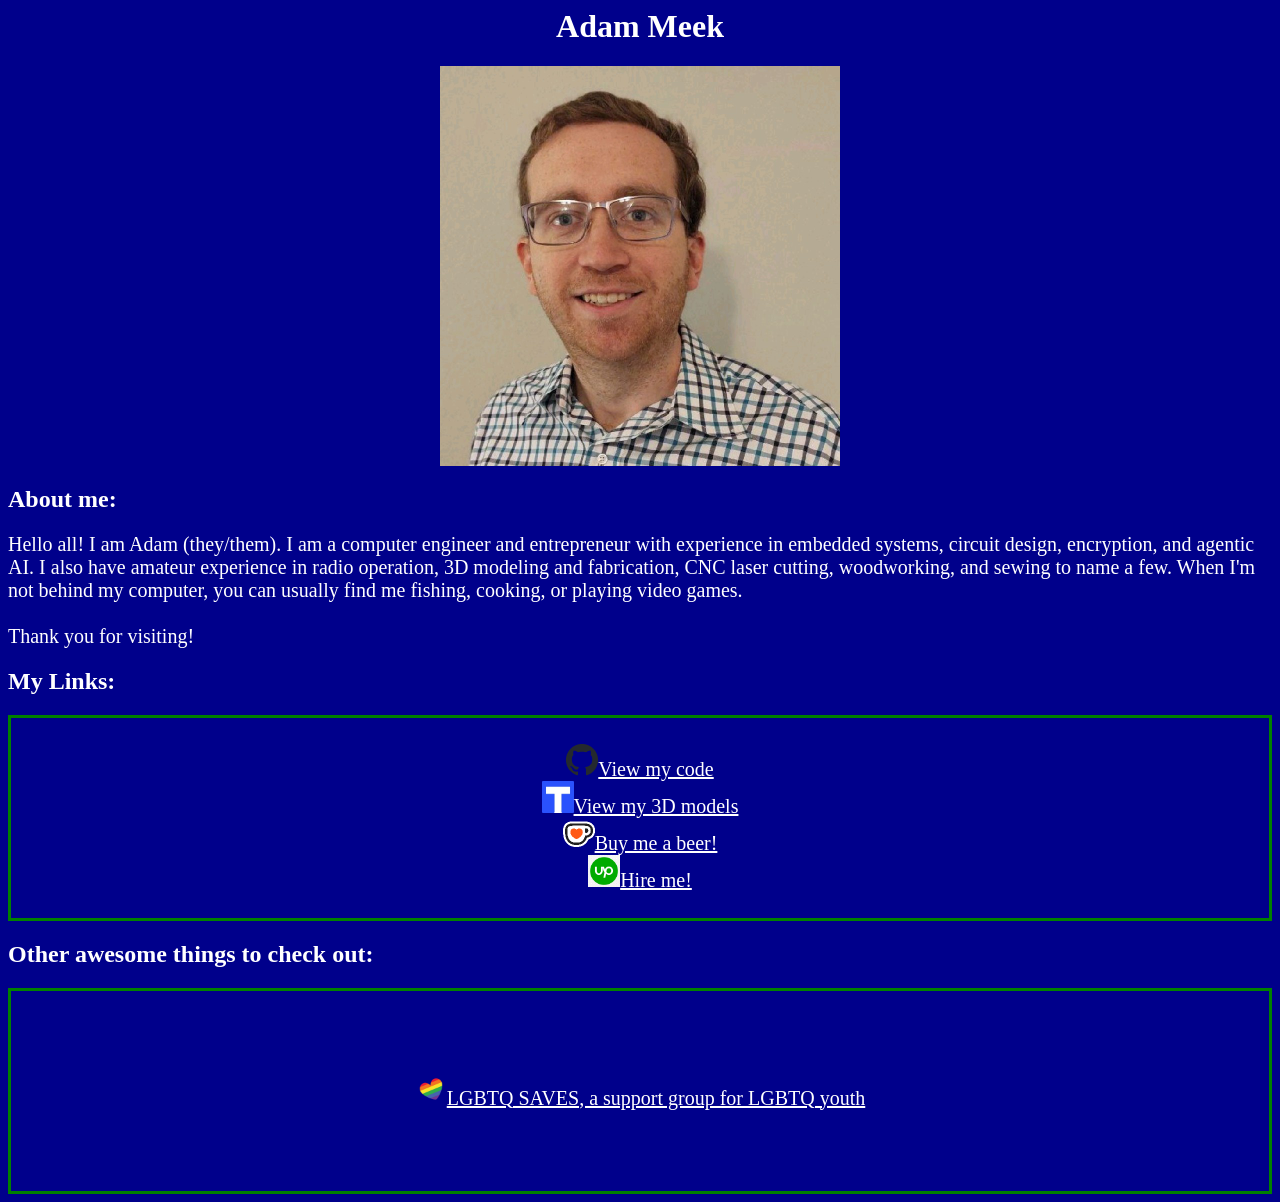
<file: index.html>
<html>
<head>
  <title>Adam Meek</title>
  <link rel="icon" type="image/png" href="images/favicon.png">
  <link rel="stylesheet" href="default.css">
  <style>
    h1 {
      color: white;
      text-align: center;
    }

    .links {
      display: flex;
      flex-direction: column;
      justify-content: center;
      align-items: center;
      height: 200px;
      border: 3px solid green; 
    }

    .headshot {
      display: flex;
      flex-direction: column;
      justify-content: center;
      align-items: center;
    }

</style>
</head>
<body>
  <h1> Adam Meek </h1>
  <div class="headshot"><img src="images/boom_headshot.jpg" alt="My Face" style="width:400px;height:400px;"></div>
  <h2>About me:</h2>
  <p>
    Hello all! I am Adam (they/them). I am a computer engineer and entrepreneur with experience
    in embedded systems, circuit design, encryption, and agentic AI. I also have amateur experience in
    radio operation, 3D modeling and fabrication, CNC laser cutting, woodworking, and sewing to name a few. 
    When I'm not behind my computer, you can usually find me fishing, cooking, or playing video games.
    <br>
    <br>
    Thank you for visiting! 
  </p>
  <h2>My Links:</h2>
  <div class="links">
    <div><img src="images/github.png" alt="GitHub" style="width:32px;height:32px;"><a href="https://github.com/adamwmeek">View my code</a></div>
    <div><img src="images/thingiverse.png" alt="Thingiverse" style="width:32px;height:32px;"><a href="https://www.thingiverse.com/neobyte/designs">View my 3D models</a></div>
    <div><img src="images/ko-fi.png" alt="Ko-Fi" style="width:32px;height:32px;"><a href="https://ko-fi.com/adamwmeek">Buy me a beer!</a></div>
    <div><img src="images/upwork.png" alt="Ko-Fi" style="width:32px;height:32px;"><a href="https://www.upwork.com/freelancers/~01b30cf15924b5e806">Hire me!</a></div>
  </div>
  <h2>Other awesome things to check out:</h2>
  <div class="links">
    <div><img src="images/saves.png" alt="SAVES" style="width:32px;height:32px;"><a href="https://www.lgbtqsaves.org/">LGBTQ SAVES, a support group for LGBTQ youth</a></div>
  </body>
  </div>
  
 </html>
</file>
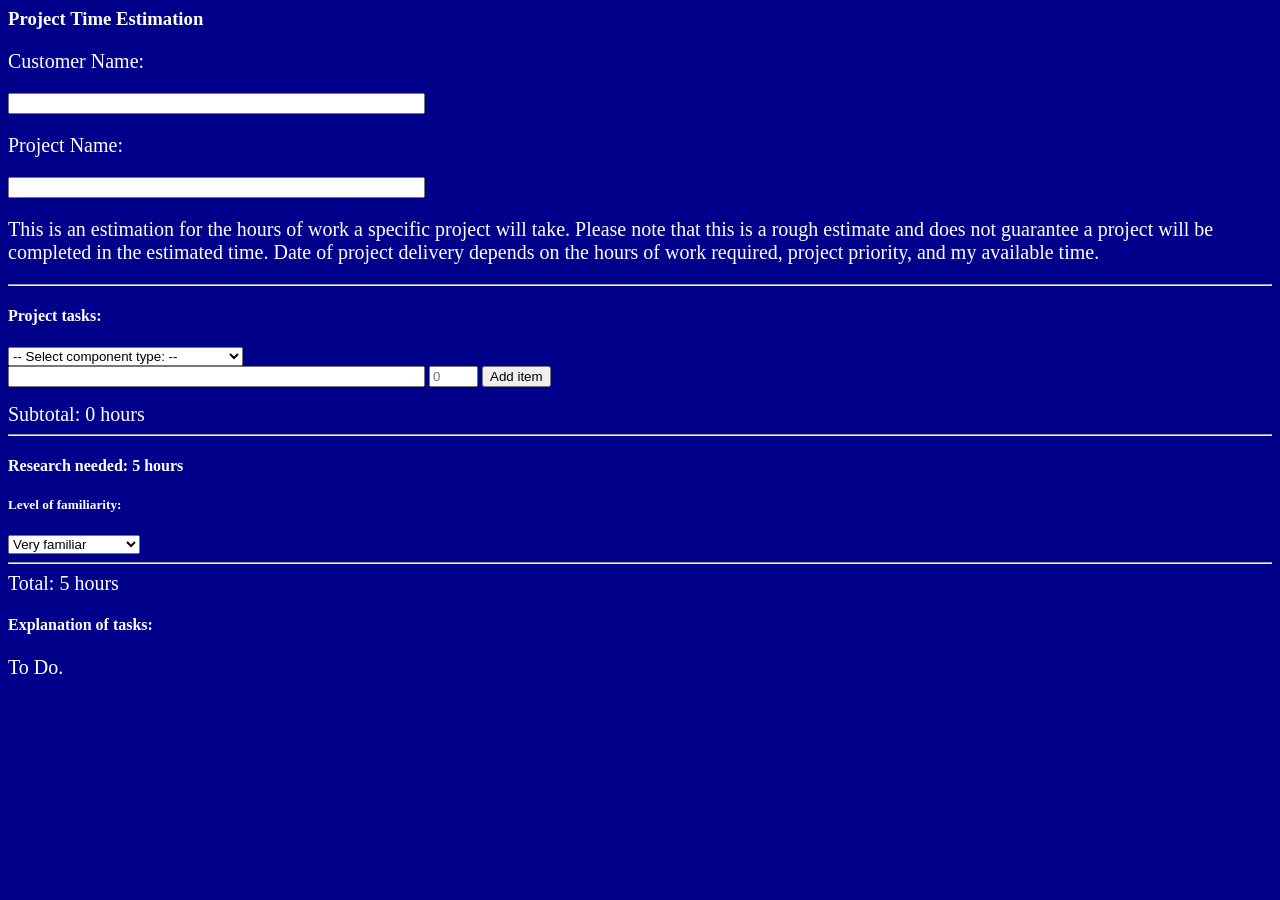
<file: estimator.html>
<html>
    <head>
        <title>Project Time Estimator</title>
        <link rel="icon" type="image/png" href="images/favicon.png">
        <link rel="stylesheet" href="default.css">
        <script src="estimator.js" defer></script>
        <style>
            @media print { button, .hide { display: none; } }

            @media print {
                .page-break {
                    break-after: page;
                    page-break-after: always; /* legacy browser support */
                    }
                }

            .inline { 
                display: inline; 
                color: white;
                font-family: verdana;
                font-size: 20px;
            }
        </style>
    </head>
    <body>
        <h3>Project Time Estimation</h3>
        <p id="custNameOut">Customer Name:</p><input id="custName" class="hide" size="50">
        <p id="projNameOut">Project Name:</p><input id="projName"  class="hide" size="50">
        <p>
            This is an estimation for the hours of work a specific project will take. Please note that this is a rough
            estimate and does not guarantee a project will be completed in the estimated time. Date of project 
            delivery depends on the hours of work required, project priority, and my available time.
        </p>
        <hr />
        <h4>Project tasks:</h4>
            <div class="hide">
            <select id="comps">
                <option selected="selected" value="0" disabled>-- Select component type: --</option>
                <option value="5"  label="Single file python script">Single file python script</option>
                <option value="10" label="Basic Embedded System">Basic Embedded System</option>
                <option value="20" label="Embedded System with radio">Embedded System with radio</option>

                <option value="15" label="Basic Raspberry Pi">Basic Raspberry Pi</option>

                <option value="15" label="Single page website with JavaScript">Single page website with JavaScript</option>
                <option value="5"  label="Additional website page">Additional website page</option>

                <option value="20" label="Database setup/maintenance">Database setup/maintenance</option>
                <option value="20" label="Dockerization of existing website">Dockerization of existing website</option>
                <option value="20" label="Server configuration">Server configuration</option>

                <option value="30" label="Single task AI agent">Single task AI agent</option>
                <option value="10" label="Additional tool for agent">Additional tool for agent</option>

                <option value="40" label="C# Project">C# Project</option>
                <option value="10" label="C# Single UI page">C# Single UI page</option>
            </select>
            </div>
            <div class="hide">
                <input id="nameInput" size="50">
                <input id="hoursInput" size="4" placeholder="0">
                <button onclick="addItem()">Add item</button>
            </div>
            <div>
                <ul id="itemList"></ul>
                <p class="inline">Subtotal: </p><p class="inline" id="subTotal">0</p><p class="inline"> hours</p>
            </div>
            <hr />
        <h4 id="researchTime">Research needed: 5 hours</h4>
        <div class="hide">
            <h5>Level of familiarity:</h5>
            <select id="research">
                <option value="0">None needed</option>
                <option selected="selected" value="5">Very familiar</option>
                <option value="10">Somewhat familiar</option>
                <option value="20">Heard of it</option>
                <option value="40">Unknown to me</option>
            </select>
        </div>
        <hr />
        <p class="inline">Total: </p><p class="inline" id="total">5</p><p class="inline"> hours</p>
        <div class="page-break"></div>
        <div>
            <h4>Explanation of tasks:</h4>
            <p>
            <!--
                - [ ] Single file python script - 5 hrs
                - [ ] Basic Embedded System  - 10 hrs
                - [ ] Embedded System with radio - 20 hrs
                - [ ] Basic Raspberry Pi - 15 hrs
                - [ ] Single page website with JavaScript - 15 hrs
                - [ ] Additional website page - 5 hrs
                - [ ] Database setup/maintenance  - 20 hrs
                - [ ] Server configuration - 20 hrs
                - [ ] Single task AI agent - 30 hrs
                - [ ] Additional tool for agent - 10 hrs
                - [ ] C# Project - 40 hrs
                - [ ] C# Single UI page - 10 hrs
            -->
            To Do.
            </p>
        </div>
    </body>
</html>
</file>
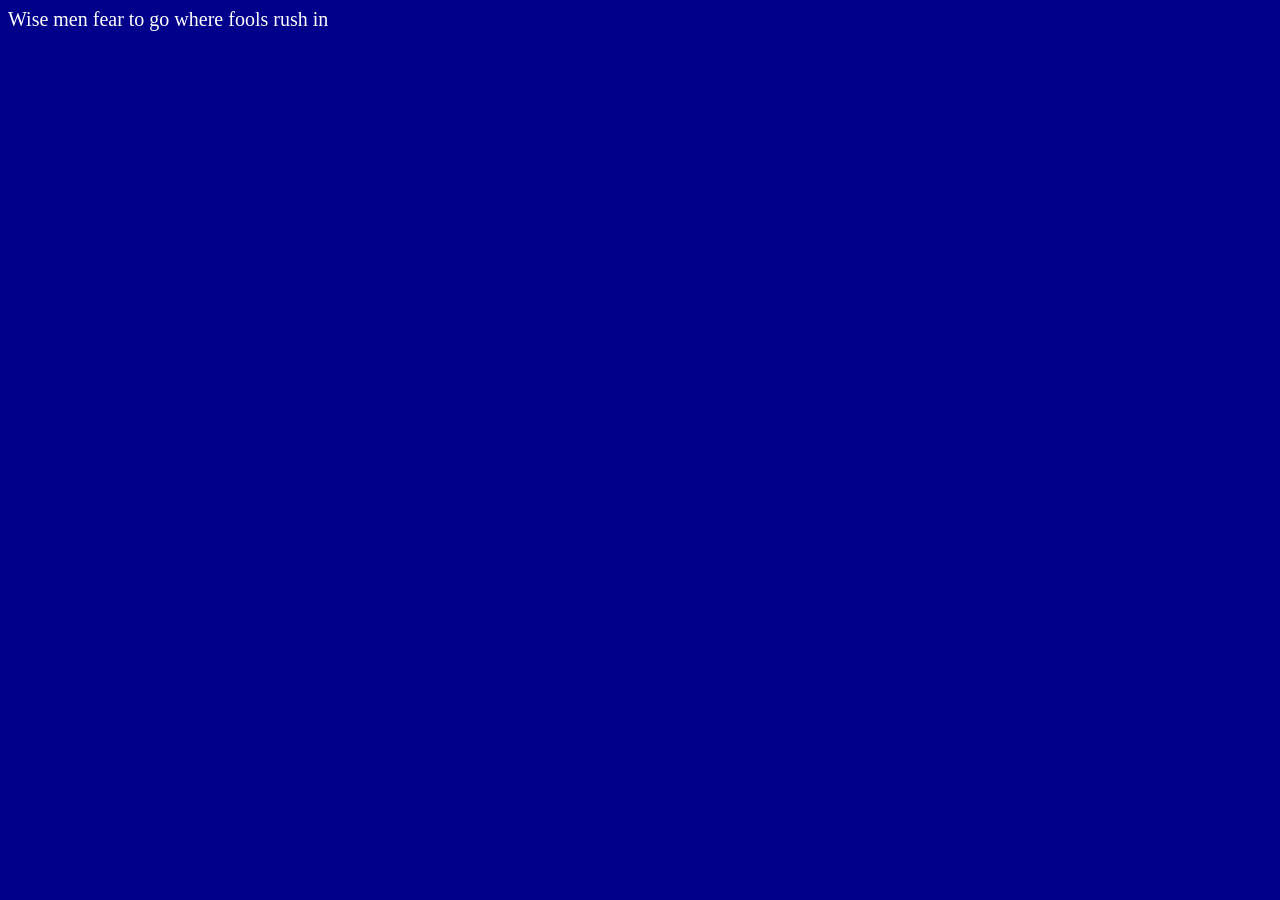
<file: template.html>
<html>
    <head>
    <title>Template</title>
    <link rel="icon" type="image/png" href="images/favicon.png">
    <link rel="stylesheet" href="default.css">
    <!-- Page specific style modifications below -->
    <style>

    </style>
    <!-- Uncomment below to add JS to page -->
    <!-- <script src="template.js" defer></script> -->
    </head>
    <body>
        <p>Wise men fear to go where fools rush in</p>
    </body>
</html>
</file>
<file: default.css>
body {
    background-color: darkblue;
}

h1, h2, h3, h4, h5, li {
    color: white;
    font-family: verdana;
}

p {
    color: white;
    font-family: verdana;
    font-size: 20px;
}

a {
color: white;
font-family: verdana;
font-size: 20px;
}
</file>
